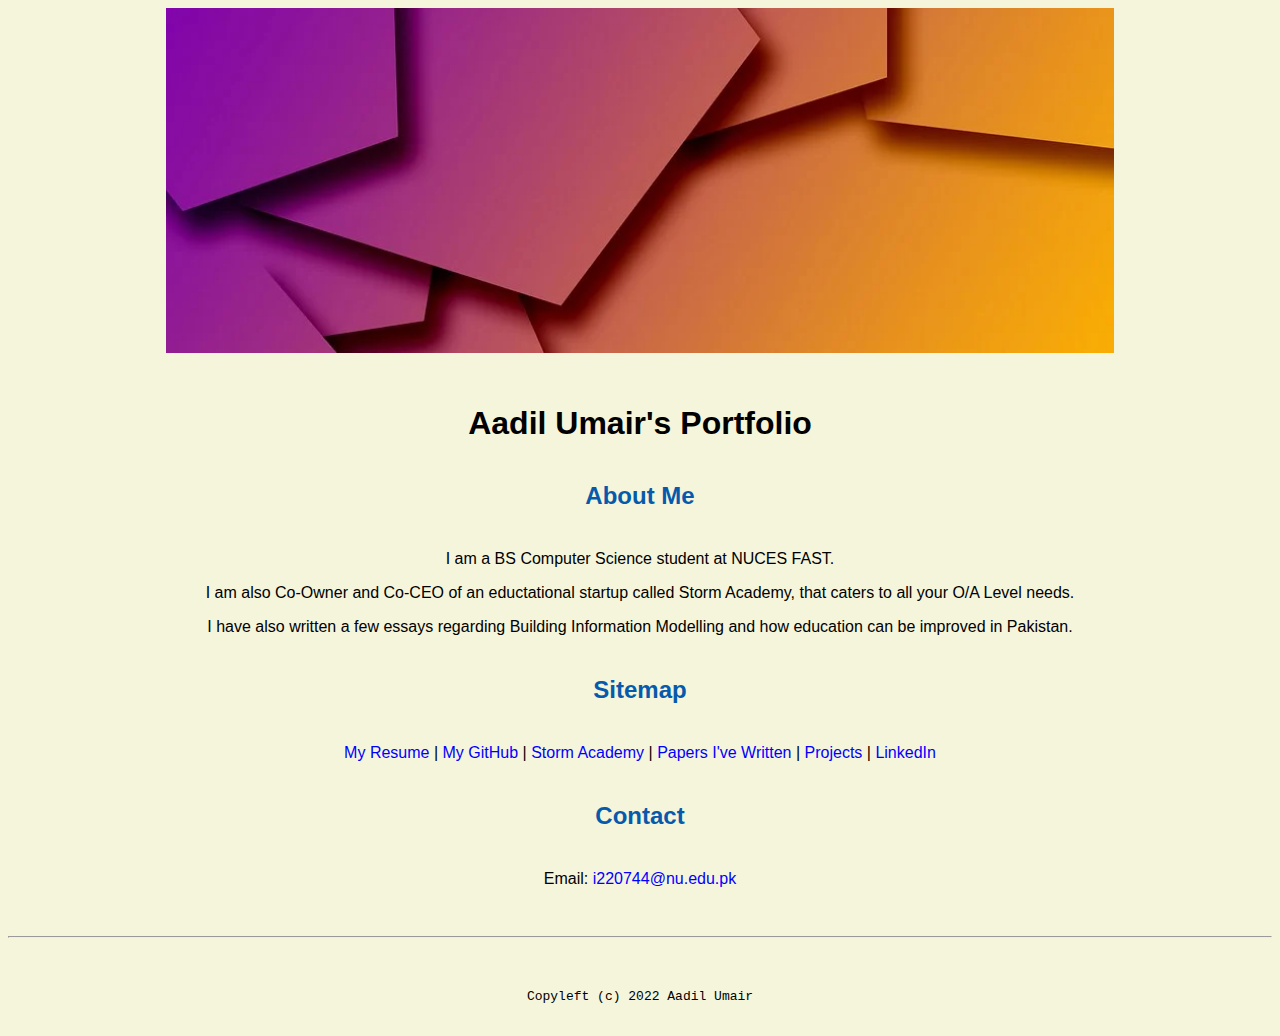
<file: index.html>
<!doctype html>

<!-- this is a comment for human! -->

<html lang="en">

  <header>
    <title>Aadil Umair</title>
    <link rel="stylesheet" href="css/master.css">

    <link rel="FaviconIcon" href="favicon.ico" type="image/x-icon">
    <link rel="shortcut" href="favicon.ico" type="image/x-icon">
    <meta name="viewport" content="width-device-width, initial-scale=1, shrink-to-fit=no">
    <meta name="name" content="Aadil Umair's Portfolio">

  </header>

  <body>

    <img src="images/web-1012467__340.jpg" width=75% alt="banner">

    <h1>Aadil Umair's Portfolio</h1>
    <h2>About Me</h2>

    <p>I am a BS Computer Science student at NUCES FAST.</p>
    <p>I am also Co-Owner and Co-CEO of an eductational startup called Storm Academy, that caters to all your O/A Level needs.</p>
    <p>I have also written a few essays regarding Building Information Modelling and how education can be improved in Pakistan.</p>

    <h2>Sitemap</h2>

    <p><a href="resume.html">My Resume</a> | <a href="https://github.com/aadilumair" target="_blank">My GitHub</a> | <a href="https://linktr.ee/stormacademy" target="_blank">Storm Academy</a> | <a href="papers.html">Papers I've Written</a> | <a href="projects.html">Projects</a> | <a href="https://www.linkedin.com/in/muhammad-aadil-umair-333028244/" target="_blank">LinkedIn</a></p>
<h2>Contact</h2>

<p>Email: <a href="mailto:i220744@nu.edu.pk">i220744@nu.edu.pk</a></p>








  </body>

  <footer>
    <hr>
    <code>Copyleft (c) 2022 Aadil Umair</code>
  </footer>

</html>
</file>
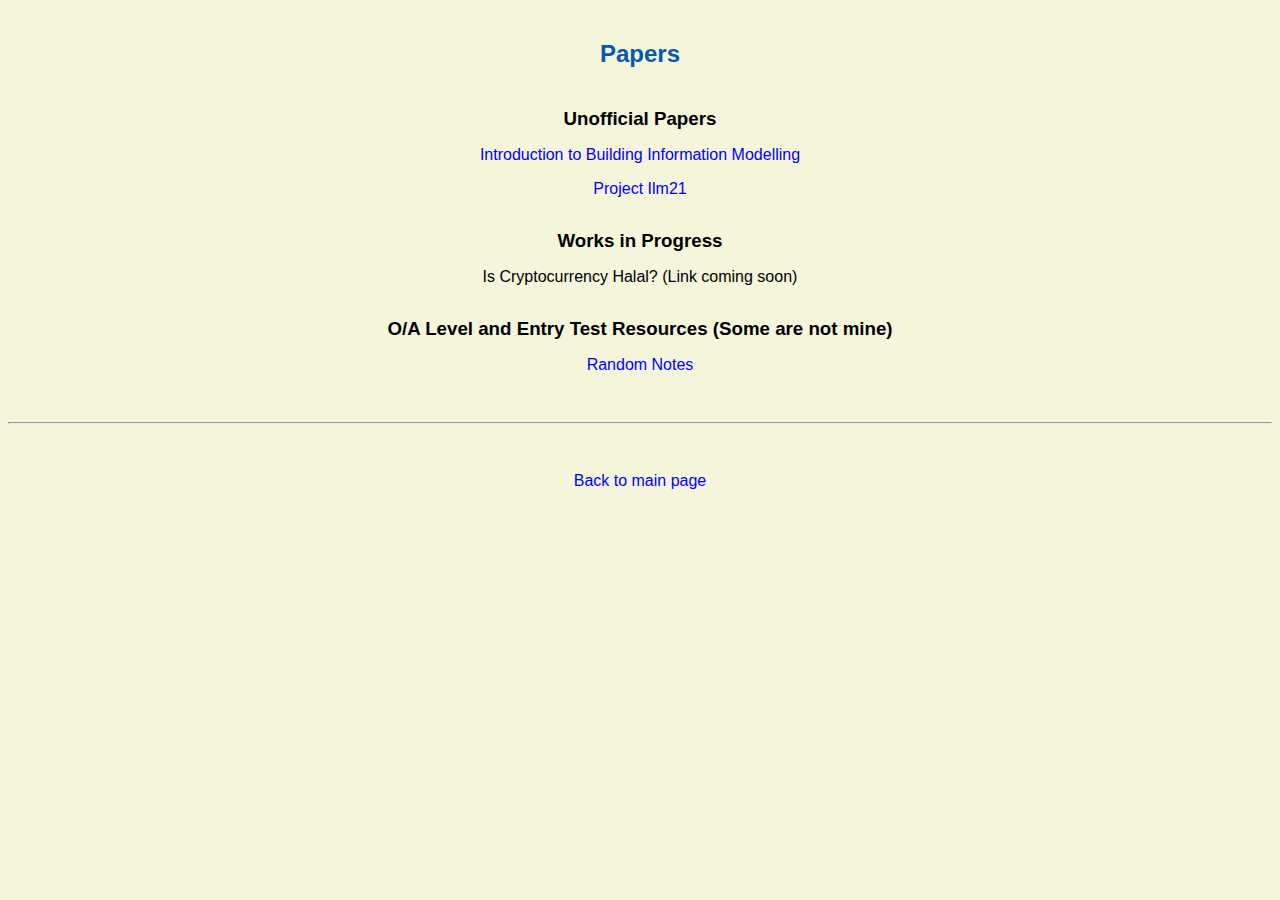
<file: papers.html>
<!DOCTYPE html>
<html lang="en">
<head>
    <meta charset="UTF-8">
    <title>Papers</title>
    <link rel="stylesheet" href="css/master.css">
    <link rel="FaviconIcon" href="favicon.ico" type="image/x-icon">
    <link rel="shortcut" href="favicon.ico" type="image/x-icon">
    <meta name="viewport" content="width-device-width, initial-scale=1, shrink-to-fit=no">
    <meta name="name" content="Aadil Umair's Projects">
</head>

<body>
    <h2>Papers</h2>
    <h3>Unofficial Papers</h3>
    <p><a href="https://docs.google.com/document/d/1HCa-XiKgAsTP4yNoVEDxsqL8_r2Z7ZZI/edit">Introduction to Building Information Modelling</a></p>
    <p><a href="https://docs.google.com/document/d/1VWykKA_FcfvpXoxq4Oad6XYVHnEDG_3Y9H6TNNKnsUY/edit">Project Ilm21</a></p>

    <h3>Works in Progress</h3>
    <p>Is Cryptocurrency Halal? (Link coming soon)</p>

    <h3>O/A Level and Entry Test Resources (Some are not mine)</h3>
    <p><a href="https://drive.google.com/drive/folders/1wl3Icd85cizjruV8802xEZiscFJOBJt8?usp=sharing">Random Notes</a></p>

</body>

<footer>
  <hr>
  <p><a href="index.html">Back to main page</a><p>
</footer>

</html>
</file>
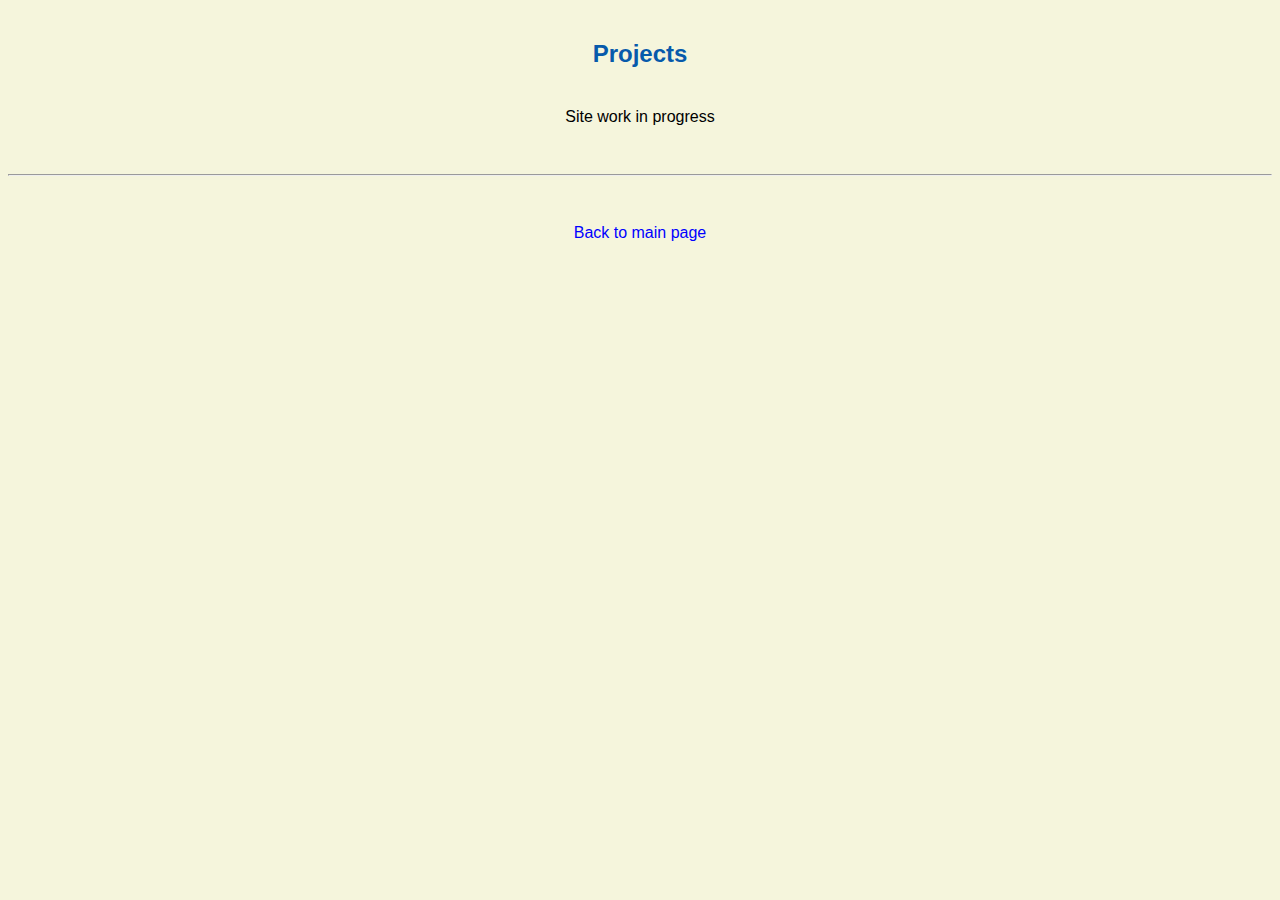
<file: projects.html>
<!DOCTYPE html>
<html lang="en">
<head>
    <meta charset="UTF-8">
    <title>Projects</title>
    <link rel="stylesheet" href="css/master.css">
    <link rel="FaviconIcon" href="favicon.ico" type="image/x-icon">
    <link rel="shortcut" href="favicon.ico" type="image/x-icon">
    <meta name="viewport" content="width-device-width, initial-scale=1, shrink-to-fit=no">
    <meta name="name" content="Aadil Umair's Projects">
</head>

<body>
    <h2>Projects</h2>
    <p>Site work in progress</p>



</body>

<footer>
  <hr>
  <p><a href="index.html">Back to main page</a><p>
</footer>

</html>
</file>
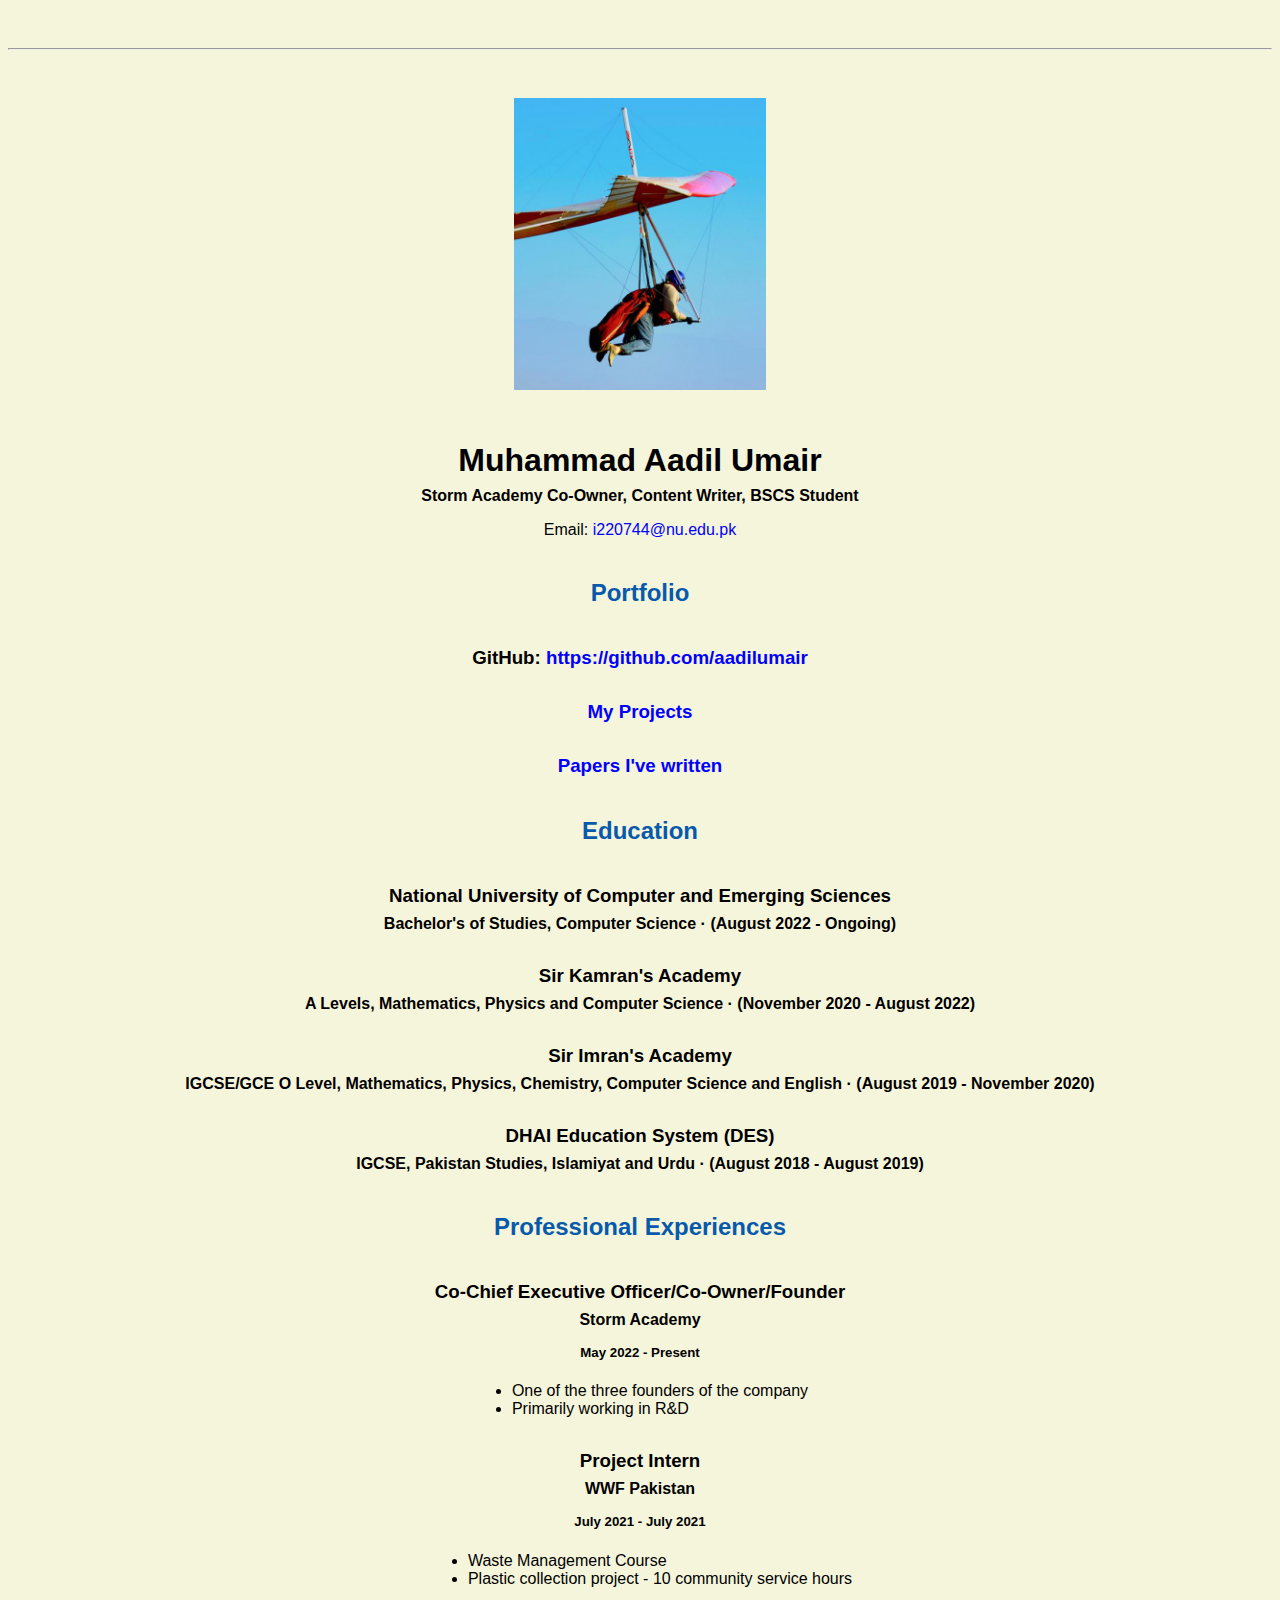
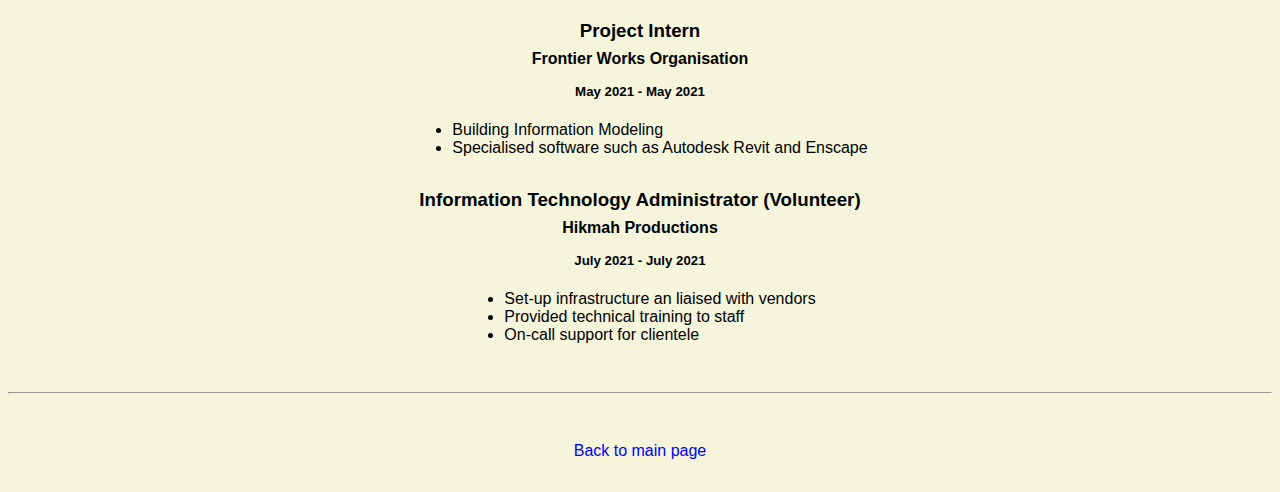
<file: resume.html>
<!doctype html>

<!-- this is a comment for human! -->

<html lang="en">

  <header>
    <title>Aadil Umair's Resume</title>
    <link rel="stylesheet" href="css/master.css">
    <link rel="FaviconIcon" href="favicon.ico" type="image/x-icon">
    <link rel="shortcut" href="favicon.ico" type="image/x-icon">
    <meta name="viewport" content="width-device-width, initial-scale=1, shrink-to-fit=no">
    <meta name="name" content="Aadil Umair's Portfolio">

    
  </header>

  <body>
    <hr>

    <img src="images/headshot.jpg" alt="Harrison Kong's headshot" width="20%">

    <h1>Muhammad Aadil Umair</h1>
    <h4>Storm Academy Co-Owner, Content Writer, BSCS Student</h4>

    <p>Email: <a href="mailto:i220744@nu.edu.pk" target="_blank">i220744@nu.edu.pk</a></p>
    <!-- don't post physical address, personal phone number or other personal information on the web! -->

    <h2>Portfolio</h2>
      <h3>GitHub: <a href="https://github.com/aadilumair" target="_blank">https://github.com/aadilumair</a></h3>
      <h3><a href="projects.html">My Projects</a></h3>
      <h3><a href="papers.html">Papers I've written</a></h3>
    <h2>Education</h2>

    <h3>National University of Computer and Emerging Sciences</h3>
    <h4>Bachelor's of Studies, Computer Science · (August 2022 - Ongoing)</h4>

    <h3>Sir Kamran's Academy</h3>
    <h4>A Levels, Mathematics, Physics and Computer Science · (November 2020 - August 2022)</h4>

    <h3>Sir Imran's Academy</h3>
    <h4>IGCSE/GCE O Level, Mathematics, Physics, Chemistry, Computer Science and English · (August 2019 - November 2020)</h4>

    <h3>DHAI Education System (DES)</h3>
    <h4>IGCSE, Pakistan Studies, Islamiyat and Urdu · (August 2018 - August 2019)</h4>


    <h2>Professional Experiences</h2>

    <h3>Co-Chief Executive Officer/Co-Owner/Founder</h3>
    <h4>Storm Academy</h4>
    <h5>May 2022 - Present</h5>
      <ul>
        <li>One of the three founders of the company</li>
        <li>Primarily working in R&D</li>
      </ul>

    <h3>Project Intern</h3>
    <h4>WWF Pakistan</h4>
    <h5>July 2021 - July 2021</h5>
      <ul>
        <li>Waste Management Course</li>
        <li>Plastic collection project - 10 community service hours</li>
      </ul>

    <h3>Project Intern</h3>
    <h4>Frontier Works Organisation</h4>
    <h5>May 2021 - May 2021</h5>
      <ul>
        <li>Building Information Modeling</li>
        <li>Specialised software such as Autodesk Revit and Enscape</li>
      </ul>

    <h3>Information Technology Administrator (Volunteer)</h3>
    <h4>Hikmah Productions</h4>
    <h5>July 2021 - July 2021</h5>
      <ul>
        <li>Set-up infrastructure an liaised with vendors</li>
        <li>Provided technical training to staff</li>
        <li>On-call support for clientele</li>
      </ul>




  </body>

  <footer>
  <hr>
  <p><a href="index.html">Back to main page</a><p>
  </footer>

</html>
</file>
<file: css/master.css>
/* Cascading stylesheet for the website */

/* Text inside these asterisks and slashes are comments for human */

  a {
    color:blue;/* set the text color to blue here */
    text-decoration: none; /* This means we do not want hyperlinks to be underlined */
  }

  a:hover {
    color:red;
    /* set the text color to red here */
    text-decoration: none; /* This means we do not want hyperlinks to be underlined */
  }

  body {
    background-color:beige;
    color:black;
    font-family: Arial, Helvetica, sans-serif;
    text-align: center;

    /* set the background color here */
    /* set the text color to black here */
    /* set the font here */
    /* set the text alignment here */
   }

  footer {
    margin-top: 2rem;
    margin-bottom: 2rem;
  }

  h1 {
    margin-bottom: 0.5rem;
    margin-top: 3rem;
   }

  h2 {
    color: #075AAB;
    margin-bottom: 2.5rem;
    margin-top: 2.5rem;
    /* set the text color of to #075AAB here */
    /* set both the bottom margin and top margin to 2.5rem here */
   }

  h3 {
    margin-bottom: 0;
    margin-top: 2rem;
  }

  h4 {
    margin-bottom: 1rem;
    margin-top: 0.5rem;
  }

  h5 {
    margin-top: 0.5rem;
  }

  hr {
    margin-bottom: 3rem;
    margin-top: 3rem;
  }

  /* this controls how the bullet points in the resume page looks */
  ul {
    display: table;
    margin: 0 auto;
    text-align: left;
  }
</file>
